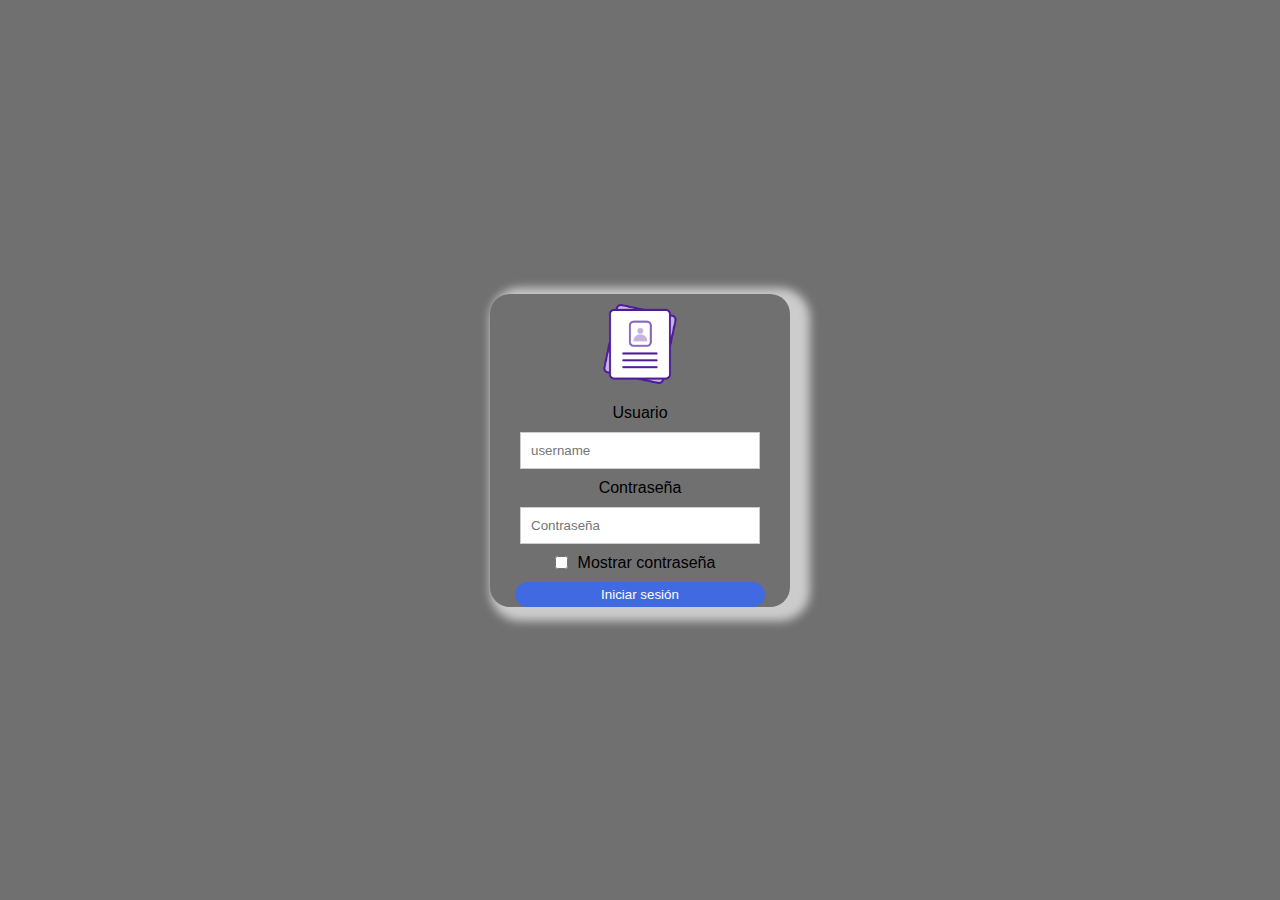
<file: login.html>
<!DOCTYPE html>
<html lang="en">
<head>
    <meta charset="UTF-8">
    <meta name="viewport" content="width=device-width, initial-scale=1.0">
    <title>login</title>
    <link rel = "stylesheet"  href = "styles/stylelogin.css" />
</head>
<body>
    <form>
        <img src="assets/icon/icon.png" alt="logo" class="user-img">
        <label for="username">Usuario</label>
        <input type="text" id="username"  placeholder="username" requerid>
        <label for="password">Contraseña</label>
        <input type="password" id="password"  placeholder="Contraseña" requerid>
        <div class="box-visible">
            <input type="checkbox" id="visible" >
            <label for="visible">Mostrar contraseña</label>
        </div>
        <button type="submit" id="submit">Iniciar sesión</button>
    </form>
    <script src="./scripts/login.js"></script>
    
</body>
</html>
</file>
<file: styles/stylelogin.css>
*{
    padding: 0%;
    margin: 0%;
    box-sizing: border-box;
    font-family: 'Segoe UI', Tahoma, Geneva, Verdana, sans-serif;

}


body{
    background-color: rgb(112, 112, 112);
    width: 100%;
    height: 100vh;
    display: flex;
    justify-content: center;
    align-items: center;

}

form{
    width: 300px;
    max-width: 370px;
    display: flex;
    justify-content: center;
    align-items: center;
    flex-direction: column;
    box-shadow: 10px 4px 10px 10px #ccc;
    border-radius: 20px;
}

form img{
    width: 100px;
    height: 100px;
    padding: 10px;
    
}

form input[type="text"], input[type="password"]{
    outline: 0;
    border: 1px solid #ccc;
    width: 80%;
    padding: 10px;
}

form label{
    font-weight: 500;
    padding: 10px;

}

.box-visible{
    width: 100%;
    height: auto;
    display: flex;
    justify-content: center;
    align-items: center;
}

form button{
    outline: 0;
    border: 0;
    background-color: royalblue;
    border-radius: 20px;
    cursor : pointer;
    width: 250px;
    padding: 5px;
    transition: all 0.3s ease-in-out;
    text-align: center;
    color: #fff;
    font-weight: 500;

}

form button:hover{
    opacity: 0.75;
}
</file>
